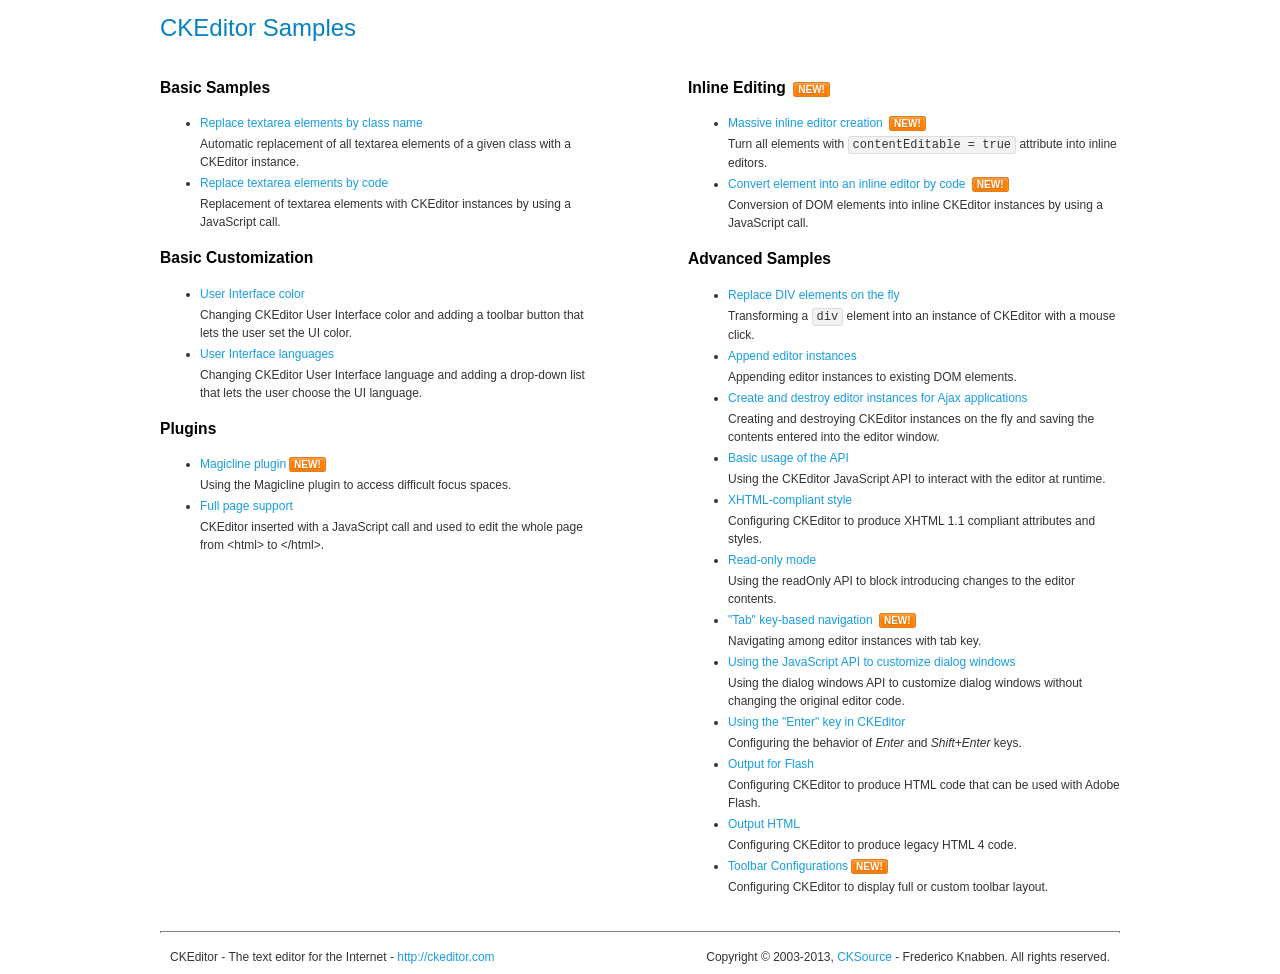
<file: fenaituan/WebRoot/ckeditor/samples/index.html>
<!DOCTYPE html>
<!--
Copyright (c) 2003-2013, CKSource - Frederico Knabben. All rights reserved.
For licensing, see LICENSE.html or http://ckeditor.com/license
-->
<html>
<head>
	<title>CKEditor Samples</title>
	<meta charset="utf-8">
	<link rel="stylesheet" href="sample.css">
</head>
<body>
	<h1 class="samples">
		CKEditor Samples
	</h1>
	<div class="twoColumns">
		<div class="twoColumnsLeft">
			<h2 class="samples">
				Basic Samples
			</h2>
			<dl class="samples">
				<dt><a class="samples" href="replacebyclass.html">Replace textarea elements by class name</a></dt>
				<dd>Automatic replacement of all textarea elements of a given class with a CKEditor instance.</dd>

				<dt><a class="samples" href="replacebycode.html">Replace textarea elements by code</a></dt>
				<dd>Replacement of textarea elements with CKEditor instances by using a JavaScript call.</dd>
			</dl>

			<h2 class="samples">
				Basic Customization
			</h2>
			<dl class="samples">
				<dt><a class="samples" href="uicolor.html">User Interface color</a></dt>
				<dd>Changing CKEditor User Interface color and adding a toolbar button that lets the user set the UI color.</dd>

				<dt><a class="samples" href="uilanguages.html">User Interface languages</a></dt>
				<dd>Changing CKEditor User Interface language and adding a drop-down list that lets the user choose the UI language.</dd>
			</dl>


			<h2 class="samples">Plugins</h2>
<dl class="samples">
<dt><a class="samples" href="plugins/magicline/magicline.html">Magicline plugin</a><span class="new">New!</span></dt>
<dd>Using the Magicline plugin to access difficult focus spaces.</dd>

<dt><a class="samples" href="plugins/wysiwygarea/fullpage.html">Full page support</a></dt>
<dd>CKEditor inserted with a JavaScript call and used to edit the whole page from &lt;html&gt; to &lt;/html&gt;.</dd>
</dl>
		</div>
		<div class="twoColumnsRight">
			<h2 class="samples">
				Inline Editing <span class="new">New!</span>
			</h2>
			<dl class="samples">
				<dt><a class="samples" href="inlineall.html">Massive inline editor creation</a> <span class="new">New!</span></dt>
				<dd>Turn all elements with <code>contentEditable = true</code> attribute into inline editors.</dd>

				<dt><a class="samples" href="inlinebycode.html">Convert element into an inline editor by code</a> <span class="new">New!</span></dt>
				<dd>Conversion of DOM elements into inline CKEditor instances by using a JavaScript call.</dd>

				
			</dl>

			<h2 class="samples">
				Advanced Samples
			</h2>
			<dl class="samples">
				<dt><a class="samples" href="divreplace.html">Replace DIV elements on the fly</a></dt>
				<dd>Transforming a <code>div</code> element into an instance of CKEditor with a mouse click.</dd>

				<dt><a class="samples" href="appendto.html">Append editor instances</a></dt>
				<dd>Appending editor instances to existing DOM elements.</dd>

				<dt><a class="samples" href="ajax.html">Create and destroy editor instances for Ajax applications</a></dt>
				<dd>Creating and destroying CKEditor instances on the fly and saving the contents entered into the editor window.</dd>

				<dt><a class="samples" href="api.html">Basic usage of the API</a></dt>
				<dd>Using the CKEditor JavaScript API to interact with the editor at runtime.</dd>

				<dt><a class="samples" href="xhtmlstyle.html">XHTML-compliant style</a></dt>
				<dd>Configuring CKEditor to produce XHTML 1.1 compliant attributes and styles.</dd>

				<dt><a class="samples" href="readonly.html">Read-only mode</a></dt>
				<dd>Using the readOnly API to block introducing changes to the editor contents.</dd>

				<dt><a class="samples" href="tabindex.html">"Tab" key-based navigation</a> <span class="new">New!</span></dt>
				<dd>Navigating among editor instances with tab key.</dd>


				
<dt><a class="samples" href="plugins/dialog/dialog.html">Using the JavaScript API to customize dialog windows</a></dt>
<dd>Using the dialog windows API to customize dialog windows without changing the original editor code.</dd>

<dt><a class="samples" href="plugins/enterkey/enterkey.html">Using the &quot;Enter&quot; key in CKEditor</a></dt>
<dd>Configuring the behavior of <em>Enter</em> and <em>Shift+Enter</em> keys.</dd>

<dt><a class="samples" href="plugins/htmlwriter/outputforflash.html">Output for Flash</a></dt>
<dd>Configuring CKEditor to produce HTML code that can be used with Adobe Flash.</dd>

<dt><a class="samples" href="plugins/htmlwriter/outputhtml.html">Output HTML</a></dt>
<dd>Configuring CKEditor to produce legacy HTML 4 code.</dd>

<dt><a class="samples" href="plugins/toolbar/toolbar.html">Toolbar Configurations</a><span class="new">New!</span></dt>
<dd>Configuring CKEditor to display full or custom toolbar layout.</dd>

			</dl>
		</div>
	</div>
	<div id="footer">
		<hr>
		<p>
			CKEditor - The text editor for the Internet - <a class="samples" href="http://ckeditor.com/">http://ckeditor.com</a>
		</p>
		<p id="copy">
			Copyright &copy; 2003-2013, <a class="samples" href="http://cksource.com/">CKSource</a> - Frederico Knabben. All rights reserved.
		</p>
	</div>
</body>
</html>
</file>
<file: fenaituan/WebRoot/ckeditor/samples/sample.css>
/*
Copyright (c) 2003-2013, CKSource - Frederico Knabben. All rights reserved.
For licensing, see LICENSE.html or http://ckeditor.com/license
*/

html, body, h1, h2, h3, h4, h5, h6, div, span, blockquote, p, address, form, fieldset, img, ul, ol, dl, dt, dd, li, hr, table, td, th, strong, em, sup, sub, dfn, ins, del, q, cite, var, samp, code, kbd, tt, pre
{
	line-height: 1.5em;
}

body
{
	padding: 10px 30px;
}

input, textarea, select, option, optgroup, button, td, th
{
	font-size: 100%;
}

pre, code, kbd, samp, tt
{
	font-family: monospace,monospace;
	font-size: 1em;
}

body {
    width: 960px;
    margin: 0 auto;
}

code
{
	background: #f3f3f3;
	border: 1px solid #ddd;
	padding: 1px 4px;

	-moz-border-radius: 3px;
	-webkit-border-radius: 3px;
	border-radius: 3px;
}

.new
{
	background: #FF7E00;
	border: 1px solid #DA8028;
	color: #fff;
	font-size: 10px;
	font-weight: bold;
	padding: 1px 4px;
	text-shadow: 0 1px 0 #C97626;
	text-transform: uppercase;
	margin: 0 0 0 3px;

	-moz-border-radius: 3px;
	-webkit-border-radius: 3px;
	border-radius: 3px;

	-moz-box-shadow: 0 2px 3px 0 #FFA54E inset;
	-webkit-box-shadow: 0 2px 3px 0 #FFA54E inset;
	box-shadow: 0 2px 3px 0 #FFA54E inset;
}

h1.samples
{
	color: #0782C1;
	font-size: 200%;
	font-weight: normal;
	margin: 0;
	padding: 0;
}

h1.samples a
{
	color: #0782C1;
	text-decoration: none;
	border-bottom: 1px dotted #0782C1;
}

.samples a:hover
{
	border-bottom: 1px dotted #0782C1;
}

h2.samples
{
	color: #000000;
	font-size: 130%;
	margin: 15px 0 0 0;
	padding: 0;
}

p, blockquote, address, form, pre, dl, h1.samples, h2.samples
{
	margin-bottom: 15px;
}

ul.samples
{
	margin-bottom: 15px;
}

.clear
{
	clear: both;
}

fieldset
{
	margin: 0;
	padding: 10px;
}

body, input, textarea
{
	color: #333333;
	font-family: Arial, Helvetica, sans-serif;
}

body
{
	font-size: 75%;
}

a.samples
{
	color: #189DE1;
	text-decoration: none;
}

form
{
	margin: 0;
	padding: 0;
}

pre.samples
{
	background-color: #F7F7F7;
	border: 1px solid #D7D7D7;
	overflow: auto;
	padding: 0.25em;
	white-space: pre-wrap; /* CSS 2.1 */
	word-wrap: break-word; /* IE7 */
	-moz-tab-size: 4;
	-o-tab-size: 4;
	-webkit-tab-size: 4;
	tab-size: 4;
}

#footer
{
	clear: both;
	padding-top: 10px;
}

#footer hr
{
	margin: 10px 0 15px 0;
	height: 1px;
	border: solid 1px gray;
	border-bottom: none;
}

#footer p
{
	margin: 0 10px 10px 10px;
	float: left;
}

#footer #copy
{
	float: right;
}

#outputSample
{
	width: 100%;
	table-layout: fixed;
}

#outputSample thead th
{
	color: #dddddd;
	background-color: #999999;
	padding: 4px;
	white-space: nowrap;
}

#outputSample tbody th
{
	vertical-align: top;
	text-align: left;
}

#outputSample pre
{
	margin: 0;
	padding: 0;
}

.description
{
	border: 1px dotted #B7B7B7;
	margin-bottom: 10px;
	padding: 10px 10px 0;
	overflow: hidden;
}

label
{
	display: block;
	margin-bottom: 6px;
}

/**
 *	CKEditor editables are automatically set with the "cke_editable" class
 *	plus cke_editable_(inline|themed) depending on the editor type.
 */

/* Style a bit the inline editables. */
.cke_editable.cke_editable_inline
{
	cursor: pointer;
}

/* Once an editable element gets focused, the "cke_focus" class is
   added to it, so we can style it differently. */
.cke_editable.cke_editable_inline.cke_focus
{
	box-shadow: inset 0px 0px 20px 3px #ddd, inset 0 0 1px #000;
	outline: none;
	background: #eee;
	cursor: text;
}

/* Avoid pre-formatted overflows inline editable. */
.cke_editable_inline pre
{
	white-space: pre-wrap;
	word-wrap: break-word;
}

/**
 *	Samples index styles.
 */

.twoColumns,
.twoColumnsLeft,
.twoColumnsRight
{
	overflow: hidden;
}

.twoColumnsLeft,
.twoColumnsRight
{
	width: 45%;
}

.twoColumnsLeft
{
	float: left;
}

.twoColumnsRight
{
	float: right;
}

dl.samples
{
	padding: 0 0 0 40px;
}
dl.samples > dt
{
	display: list-item;
	list-style-type: disc;
	list-style-position: outside;
	margin: 0 0 3px;
}
dl.samples > dd
{
	margin: 0 0 3px;
}
.warning
{
    color: #ff0000;
	background-color: #FFCCBA;
    border: 2px dotted #ff0000;
	padding: 15px 10px;
	margin: 10px 0;
}

/* Used on inline samples */

blockquote
{
	font-style: italic;
	font-family: Georgia, Times, "Times New Roman", serif;
	padding: 2px 0;
	border-style: solid;
	border-color: #ccc;
	border-width: 0;
}

.cke_contents_ltr blockquote
{
	padding-left: 20px;
	padding-right: 8px;
	border-left-width: 5px;
}

.cke_contents_rtl blockquote
{
	padding-left: 8px;
	padding-right: 20px;
	border-right-width: 5px;
}

img.right {
    border: 1px solid #ccc;
    float: right;
    margin-left: 15px;
    padding: 5px;
}

img.left {
    border: 1px solid #ccc;
    float: left;
    margin-right: 15px;
    padding: 5px;
}
</file>
